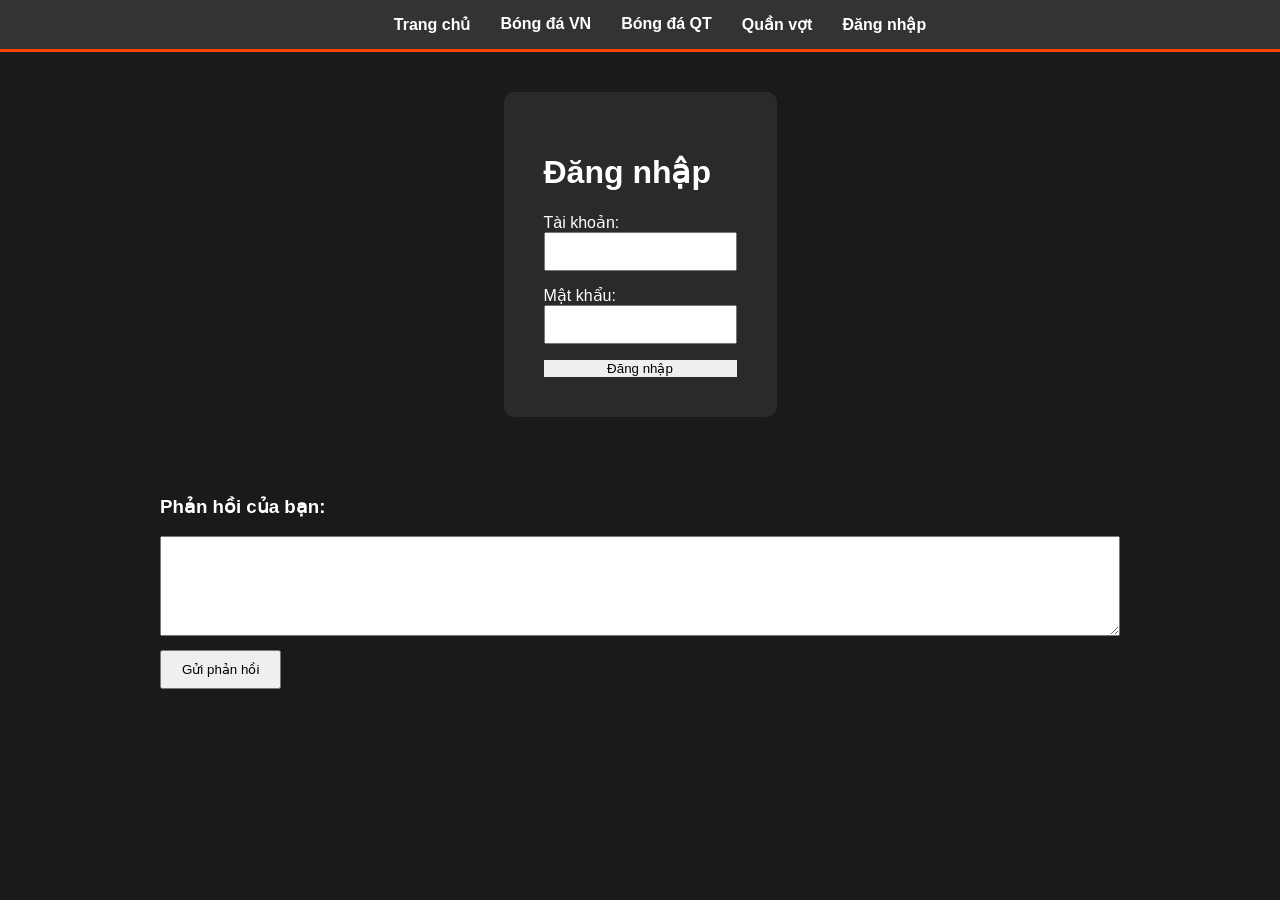
<file: html/login.html>
<!DOCTYPE html>
<html lang="vi">
<head>
    <meta charset="UTF-8">
    <meta name="viewport" content="width=device-width, initial-scale=1.0">
    <link rel="stylesheet" href="../css/style.css">
    <title>Sông Đống Blog - Tin Thể Thao</title>
</head>
<body>
    <nav>
        <ul>
            <li><a href="index.html">Trang chủ</a></li>
            <li><a href="bongda-vn.html">Bóng đá VN</a></li>
            <li><a href="bongda-qt.html">Bóng đá QT</a></li>
            <li><a href="quanvot.html">Quần vợt</a></li>
            <li><a href="login.html">Đăng nhập</a></li>
        </ul>
    </nav>

    <main>
    <div style="background: #2a2a2a; padding: 40px; border-radius: 10px; max-width: 400px; margin: auto;">
        <h1>Đăng nhập</h1>
        <form>
            <div style="margin-bottom: 15px;">
                <label>Tài khoản:</label><br>
                <input type="text" style="width: 100%; padding: 10px;">
            </div>
            <div style="margin-bottom: 15px;">
                <label>Mật khẩu:</label><br>
                <input type="password" style="width: 100%; padding: 10px;">
            </div>
            <button type="submit" class="read-more" style="width: 100%; border: none; cursor: pointer;">Đăng nhập</button>
        </form>
    </div>
    </main>

    <section style="max-width: 1000px; margin: auto; padding: 20px;">
        <h3>Phản hồi của bạn:</h3>
        <textarea style="width: 100%; height: 100px;"></textarea>
        <button id="btn-submit" style="margin-top: 10px; padding: 10px 20px;">Gửi phản hồi</button>
    </section>

    <script src="https://code.jquery.com/jquery-3.6.0.min.js"></script>
    <script src="../js/script.js"></script>
</body>
</html>
</file>
<file: css/style.css>
/* Reset cơ bản */
* { box-sizing: border-box; }
body { font-family: 'Segoe UI', Tahoma, Geneva, Verdana, sans-serif; background-color: #1a1a1a; color: #fff; margin: 0; padding: 0; }

/* Menu ngang chuyên nghiệp */
nav { background: #333; padding: 15px 0; border-bottom: 3px solid #ff4500; }
nav ul { display: flex; justify-content: center; list-style: none; gap: 30px; margin: 0; }
nav a { color: #fff; text-decoration: none; font-weight: bold; transition: 0.3s; }
nav a:hover { color: #ff4500; }

/* Bố cục lưới cho bài viết */
main { max-width: 1000px; margin: 20px auto; display: grid; grid-template-columns: repeat(auto-fit, minmax(300px, 1fr)); gap: 20px; padding: 20px; }

.news-item { background: #2a2a2a; padding: 15px; border-radius: 8px; transition: transform 0.3s; }
.news-item:hover { transform: scale(1.02); }
.news-item img { width: 100%; height: 180px; object-fit: cover; border-radius: 5px; }

/* Nút bấm */
a.read-more { display: inline-block; background: #ff4500; color: white; padding: 8px 15px; text-decoration: none; border-radius: 4px; margin-top: 10px; }
</file>
